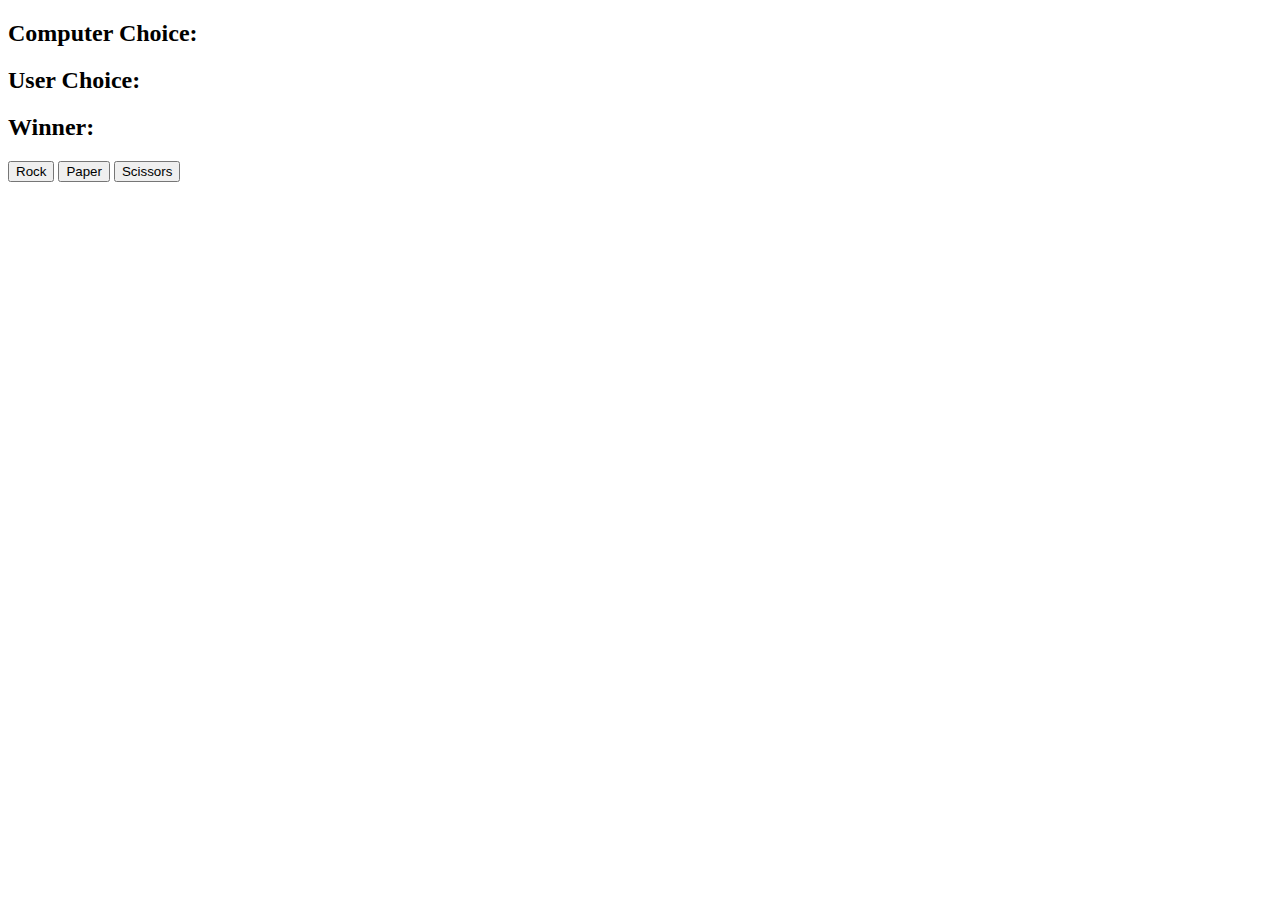
<file: index.html>
<!DOCTYPE html>
<html lang="en">
<head>
    <meta charset="UTF-8">
    <meta name="viewport" content="width=device-width, initial-scale=1.0">
    <title>Rock Paper Scissors</title>
</head>
<body>
    
    <h2>Computer Choice: <span id="computer-choice"></span></h2>
    <h2>User Choice: <span id="user-choice"></span></h2>
    <h2>Winner: <span id = "winner"></span></h2>

    <button id = "Rock">Rock</button>
    <button id = "Paper">Paper</button>
    <button id = "Scissors">Scissors</button>

    <script src="index.js"></script>
</body>
</html>
</file>
